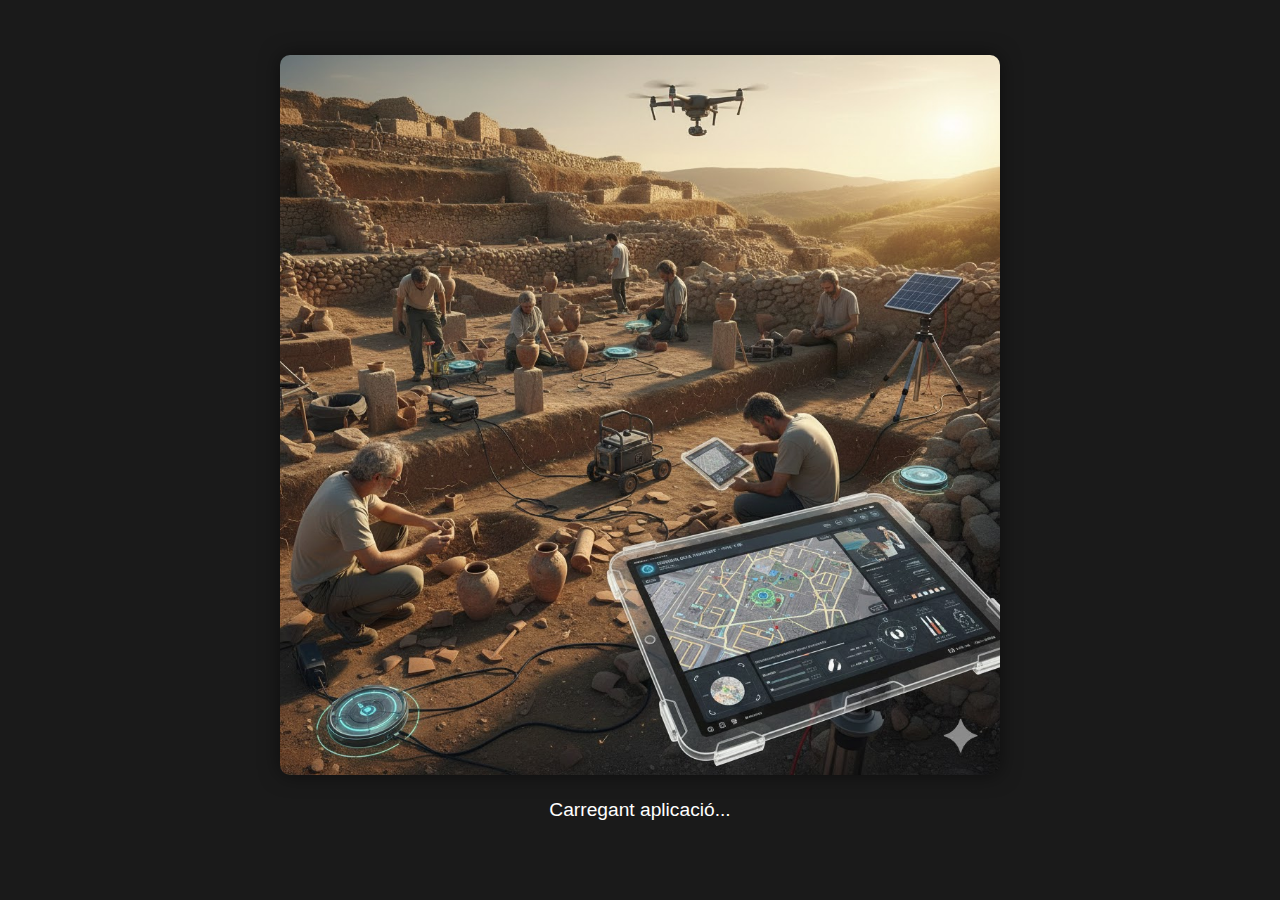
<file: index.html>
<!DOCTYPE html>
<html lang="ca">
<head>
    <meta charset="UTF-8">
    <meta name="viewport" content="width=device-width, initial-scale=1.0">
    <title>La Meva Aplicació Ibero-Sensors</title>
    <link rel="stylesheet" href="style.css">
</head>
<body>

    <div id="splash-screen" class="splash-screen">
        <img src="portada.jpg" alt="Imatge de Portada de l'Aplicació" class="portada-imatge">
        <p class="carregant-text">Carregant aplicació...</p>
    </div>

    <div id="main-content" class="main-content hidden">
        <header>
            <h1>🏛️ Aplicació Ibero-Sensors</h1>
            <nav>
                <a href="#inici-sec">Inici</a>
                <a href="#sensor-data-sec">Últimes Dades de Sensors</a>
                <a href="#">Mapa</a>
            </nav>
        </header>
        <main>
            <section id="inici-sec" class="intro">
                <h2>Benvingut/da!</h2>
                <p>Aquesta és la teva aplicació responsiva i interactiva per a l'anàlisi de dades d'excavacions. Aquí tens el contingut real de l'aplicació.</p>
            </section>
            
            <section id="sensor-data-sec" class="sensor-data-container">
                <h2>Última Lectura de Sensors</h2>
                <button id="refresh-button">Actualitza Dades</button>
                
                <div id="data-display-area">
                    <p class="data-loading-message">Carregant dades...</p>
                    <ul id="sensor-data-list">
                        <li id="data-temperatura">**Temperatura:** Carregant...</li>
                        <li id="data-lluminositat">**Lluminositat:** Carregant...</li>
                        <li id="data-so">**So:** Carregant...</li>
                        <li id="data-inclinacio-x">**Inclinació X:** Carregant...</li>
                        <li id="data-inclinacio-y">**Inclinació Y:** Carregant...</li>
                    </ul>
                    <p id="data-timestamp" class="timestamp-text">Darrera actualització: Carregant...</p>
                </div>
            </section>
            
            <section class="responsive-example">
                <h3>Exemple de Responsivitat</h3>
                <div class="card-container">
                    <div class="card">
                        <h4>Sensor 1</h4>
                        <p>Dades de temperatura</p>
                    </div>
                    <div class="card">
                        <h4>Sensor 2</h4>
                        <p>Dades d'humitat</p>
                    </div>
                    <div class="card">
                        <h4>Sensor 3</h4>
                        <p>Dades de pressió</p>
                    </div>
                </div>
            </section>
        </main>
        <footer>
            <p>&copy; 2025 El Teu Projecte de Github</p>
        </footer>
    </div>

    <script src="script.js"></script>
</body>
</html>
</file>
<file: style.css>
/* --- Estils Generals i Responsivitat (Sense canvis, però aquí hi va la resta) --- */
body {
    font-family: Arial, sans-serif;
    margin: 0;
    padding: 0;
    background-color: #f4f4f9;
    color: #333;
    line-height: 1.6;
}

header {
    background-color: #4a6fa5; /* Blau Ibèric */
    color: white;
    padding: 20px;
    text-align: center;
}

header h1 {
    margin-top: 0;
}

nav a {
    color: white;
    margin: 0 15px;
    text-decoration: none;
    font-weight: bold;
}

main {
    padding: 20px;
    max-width: 1200px;
    margin: auto; /* Centra el contingut */
    padding-bottom: 70px; /* Espai per al footer fix */
}

footer {
    text-align: center;
    padding: 10px;
    background-color: #ccc;
    color: #333;
    position: fixed;
    bottom: 0;
    width: 100%;
}

.intro {
    background-color: white;
    padding: 20px;
    border-radius: 8px;
    box-shadow: 0 2px 4px rgba(0,0,0,0.1);
    margin-bottom: 20px;
}

/* Contenidor per a les targetes: utilitza Flexbox per a responsivitat */
.card-container {
    display: flex;
    flex-wrap: wrap; 
    gap: 20px;
    margin-top: 20px;
}

.card {
    background-color: #fff;
    border: 1px solid #ddd;
    border-radius: 8px;
    padding: 15px;
    box-shadow: 0 1px 3px rgba(0,0,0,0.05);
    flex: 1 1 300px;
    text-align: center;
}

/* Media Query: Fa que el disseny s'adapti a pantalles petites (mòbils) */
@media (max-width: 600px) {
    header h1 {
        font-size: 1.5em;
    }
    nav a {
        display: block; 
        padding: 5px 0;
    }
    .card-container {
        flex-direction: column; 
    }
}


/* --- Estils de la Pantalla de Càrrega (Splash Screen) --- */
.splash-screen {
    position: fixed;
    top: 0;
    left: 0;
    width: 100%;
    height: 100%;
    background-color: #1a1a1a; 
    display: flex;
    flex-direction: column;
    justify-content: center;
    align-items: center;
    z-index: 1000; 
    transition: opacity 0.5s ease-out; 
}

.portada-imatge {
    max-width: 90%; 
    max-height: 80%;
    border-radius: 10px;
    box-shadow: 0 0 20px rgba(0, 0, 0, 0.5);
}

.carregant-text {
    color: white;
    margin-top: 20px;
    font-size: 1.2em;
}

/* Classe per amagar elements */
.hidden {
    display: none !important;
}

/* Classe per afegir al final de la transició */
.fade-out {
    opacity: 0;
}

/* --- Estils per a la Secció de Dades de Sensors --- */

.sensor-data-container {
    background-color: #fff;
    padding: 20px;
    border-radius: 8px;
    box-shadow: 0 2px 4px rgba(0,0,0,0.1);
    margin-top: 20px;
}

#sensor-data-list {
    list-style-type: none;
    padding: 0;
    margin-top: 15px;
}

#sensor-data-list li {
    background-color: #e6f0ff; /* Fons suau per a cada dada */
    margin-bottom: 8px;
    padding: 10px;
    border-left: 5px solid #4a6fa5;
    border-radius: 4px;
    font-size: 1.1em;
}

.timestamp-text {
    font-size: 0.9em;
    color: #666;
    margin-top: 20px;
    border-top: 1px dashed #ccc;
    padding-top: 10px;
}

/* Estils per al botó d'actualització */
#refresh-button {
    background-color: #008cba;
    color: white;
    border: none;
    padding: 10px 20px;
    text-align: center;
    text-decoration: none;
    display: inline-block;
    font-size: 16px;
    margin: 4px 2px;
    cursor: pointer;
    border-radius: 4px;
    transition: background-color 0.3s;
}

#refresh-button:hover {
    background-color: #005f7c;
}

.data-loading-message, .data-error-message {
    font-style: italic;
    color: orange;
}
</file>
